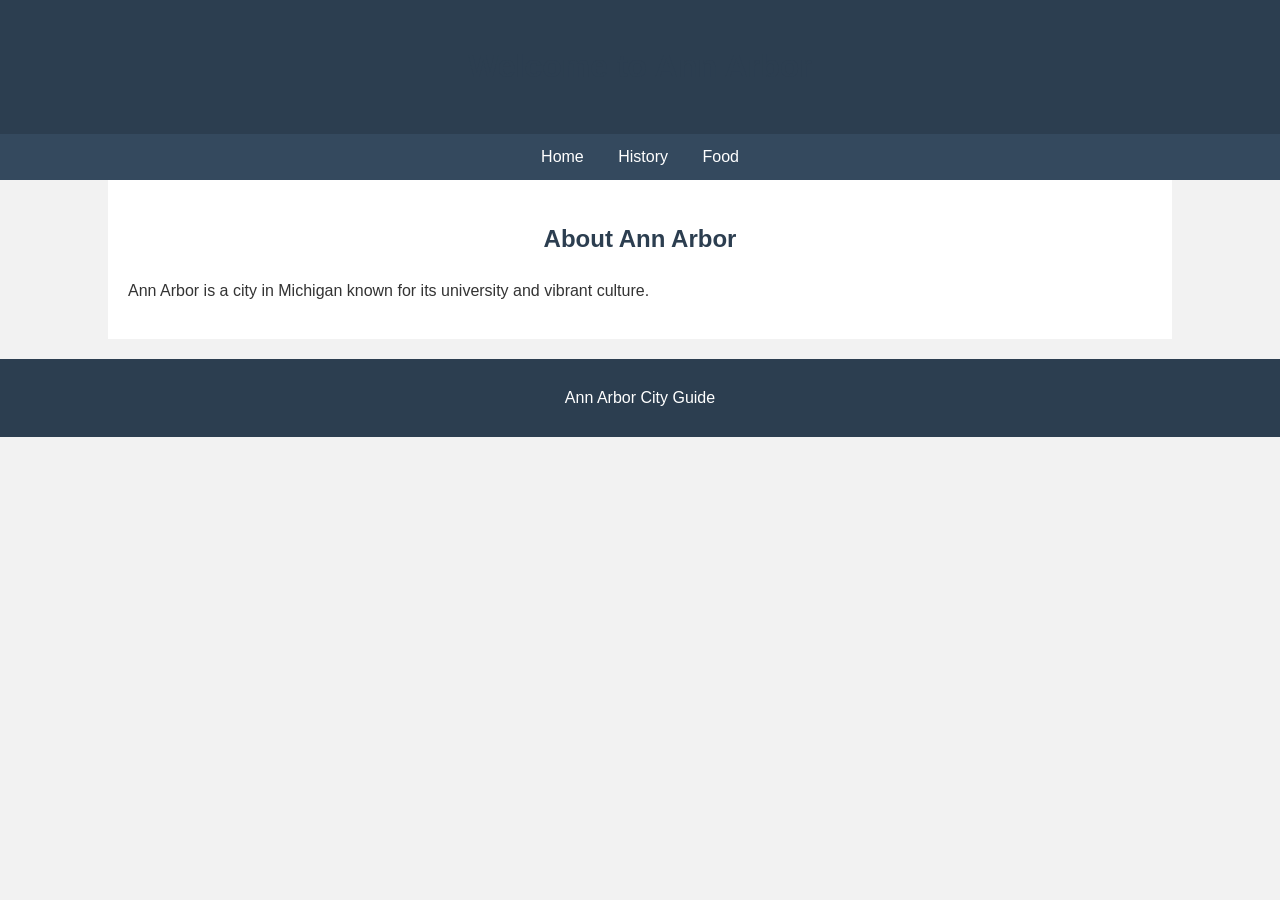
<file: index.html>
<!DOCTYPE html>
<html>

<head>
    <title>Ann Arbor - Home</title>
    <link rel="stylesheet" href="styles.css">
</head>

<body>
    <header>
        <h1>Welcome to Ann Arbor</h1>
    </header>

    <nav>
        <ul>
            <li><a href="index.html">Home</a></li>
            <li><a href="history.html">History</a></li>
            <li><a href="food.html">Food</a></li>
        </ul>
    </nav>

    <main>
        <h2>About Ann Arbor</h2>
        <p>Ann Arbor is a city in Michigan known for its university and vibrant culture.</p>
    </main>

    <footer>
        <p>Ann Arbor City Guide</p>
    </footer>
</body>

</html>
</file>
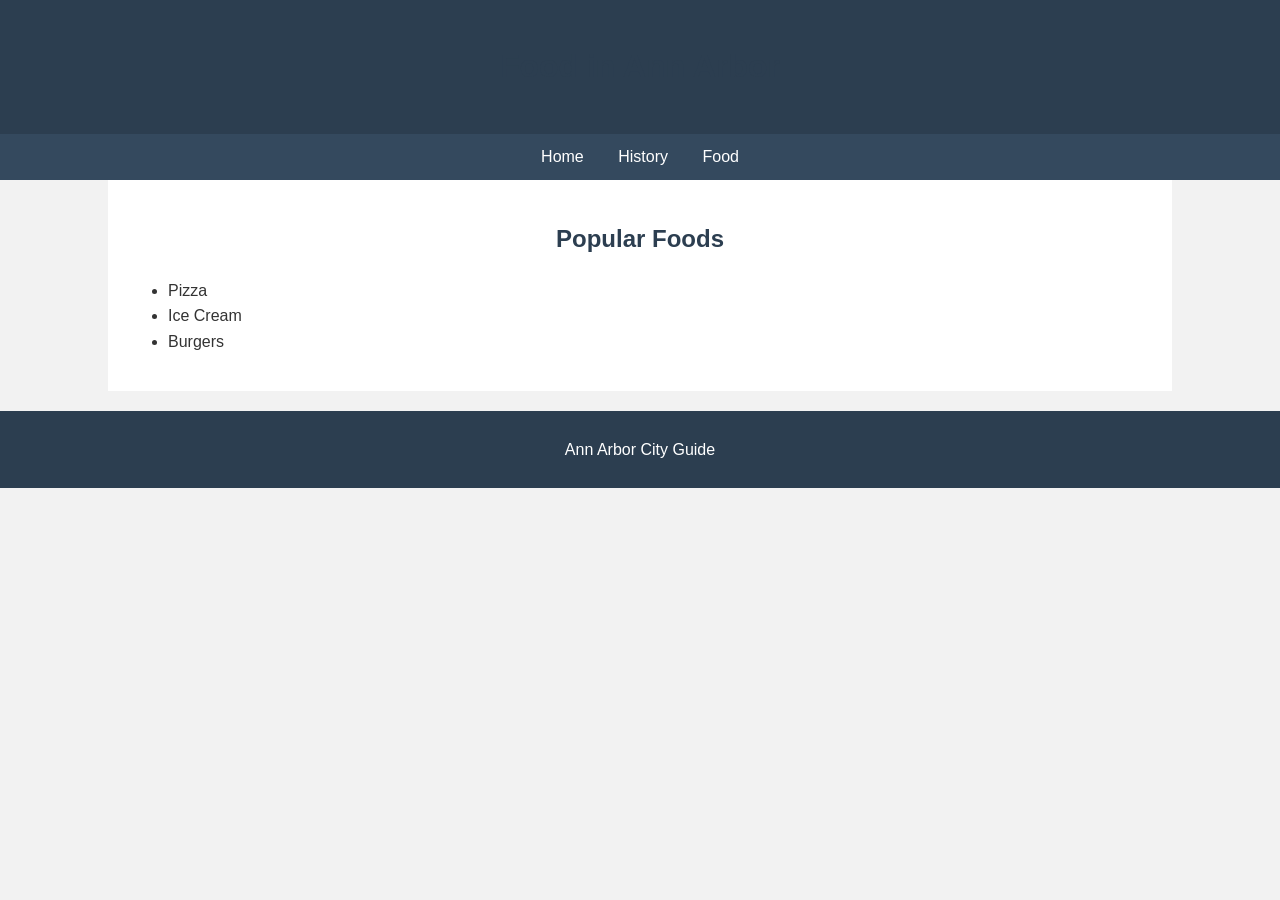
<file: food.html>
<!DOCTYPE html>
<html>

<head>
    <title>Ann Arbor - Food</title>
    <link rel="stylesheet" href="styles.css">
</head>

<body>
    <header>
        <h1>Food in Ann Arbor</h1>
    </header>

    <nav>
        <ul>
            <li><a href="index.html">Home</a></li>
            <li><a href="history.html">History</a></li>
            <li><a href="food.html">Food</a></li>
        </ul>
    </nav>

    <main>
        <h2>Popular Foods</h2>
        <ul>
            <li>Pizza</li>
            <li>Ice Cream</li>
            <li>Burgers</li>
        </ul>
    </main>

    <footer>
        <p>Ann Arbor City Guide</p>
    </footer>
</body>

</html>
</file>
<file: styles.css>
body {
    font-family: Arial, Helvetica, sans-serif;
    margin: 0;
    background-color: #f2f2f2;
    color: #333;
    line-height: 1.6;
}

header {
    background-color: #2c3e50;
    color: white;
    text-align: center;
    padding: 20px;
}

nav ul {
    list-style: none;
    padding: 0;
    text-align: center;
    background-color: #34495e;
    margin: 0;
}

nav li {
    display: inline-block;
    padding: 10px 15px;
}

nav a {
    color: white;
    text-decoration: none;
}

nav a:hover {
    text-decoration: underline;
}

main {
    width: 80%;
    margin: auto;
    background-color: white;
    padding: 20px;
}

h1, h2 {
    text-align: center;
    color: #2c3e50;
}

p {
    font-size: 16px;
}

footer {
    text-align: center;
    background-color: #2c3e50;
    color: white;
    padding: 10px;
    margin-top: 20px;
}
</file>
